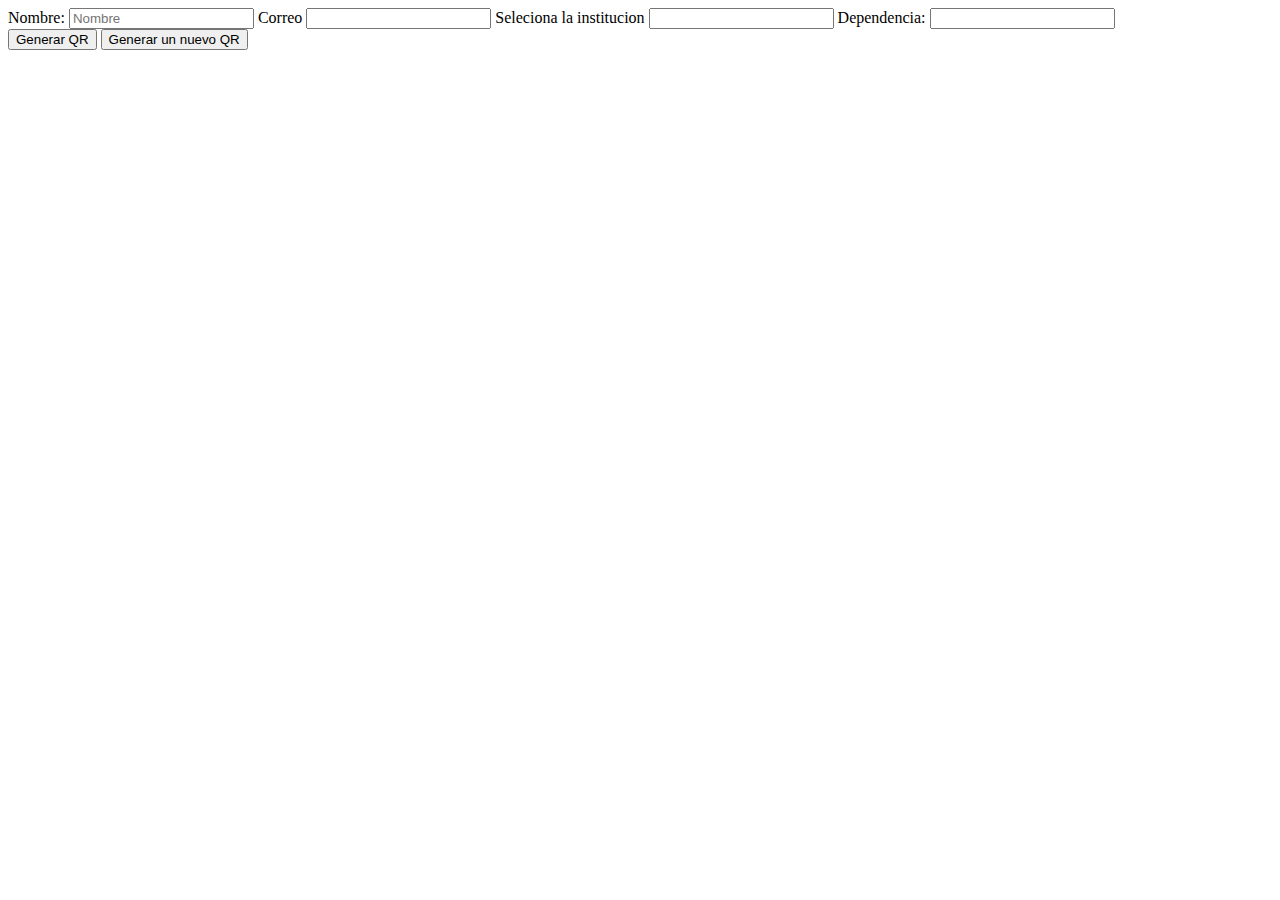
<file: QR/index.html>
<!DOCTYPE html>
<html lang="en">
<head>
    <meta charset="UTF-8">
    <meta name="viewport" content="width=device-width, initial-scale=1.0">
    <title>QR</title>
</head>
<body>
        <div>
            <label for="">Nombre: </label>
                <input type="text" id="input1" required maxlength="100" placeholder="Nombre">

            <label for="">Correo</label>
                <input type="email"  id="input2">

            <label for="">Seleciona la institucion</label>
            <input type="text" id="input3" list="institucionLista" required>
                <datalist id="institucionLista" >
                    <option value="FES Aragon">Faculta de Estudios Superiores Aragon</option>
                    <option value="POLI">Politecnico </option>
                    
                </datalist>
            
            <label for="">Dependencia: </label>
            <input type="text" name="" id="input4">

        </div>
        <div>
            <button onclick="generarQR()" >Generar QR</button>
            <button onclick="location.href='./index.html'" >Generar un nuevo QR</button>
        </div>
        <div style="text-align: center;"  id="qr-code" >
            <!-- generación de QR -->
            
        </div>


</body>
<script src="app.js"></script>
</html>
</file>
